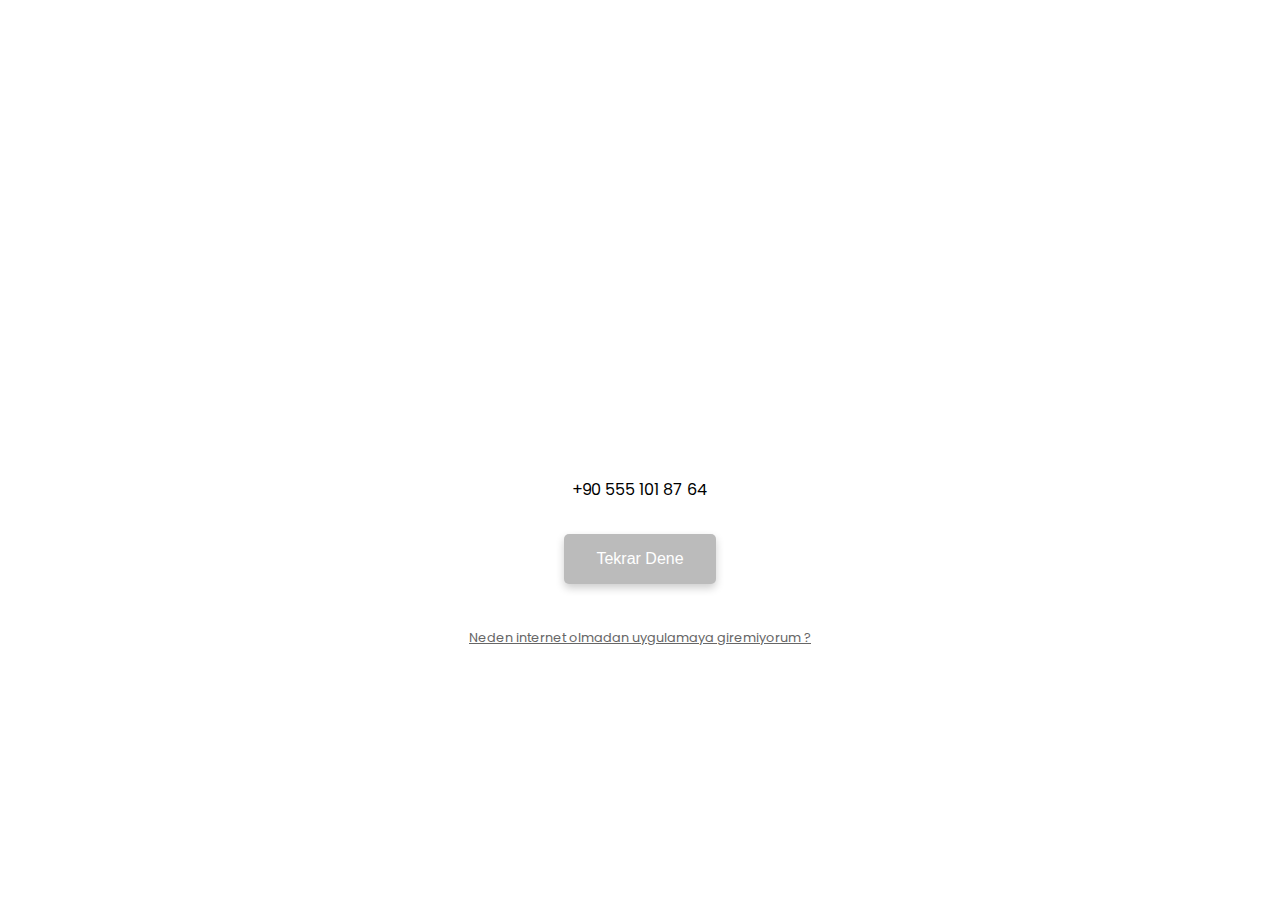
<file: FashnVirtualTryon/design/noInternet/sorryPage.html>
<!DOCTYPE html>
<html lang="en">
<head>
    <meta charset="UTF-8">
    <meta name="viewport" content="width=device-width, initial-scale=1.0">
    <title>Özür Dileriz</title>
    <link rel="stylesheet" href="sorryPage.css">
    <link rel="stylesheet" href="../palette.css">
    <link rel="preconnect" href="https://fonts.googleapis.com">
    <link rel="preconnect" href="https://fonts.gstatic.com" crossorigin>
    <link rel="manifest" href="../../manifest.json" />
    <link href="https://fonts.googleapis.com/css2?family=Poppins:wght@300;400;600&display=swap" rel="stylesheet">
    <script>
        document.addEventListener('DOMContentLoaded', function() {
            const retryButton = document.getElementById('retry-button');
            retryButton.addEventListener('click', function() {
                location.reload();
            });
        });
    </script>
    <link rel="icon" href="https://example.com/favicon.ico" type="image/x-icon">
    <link rel="apple-touch-icon" sizes="180x180" href="https://example.com/apple-touch-icon.png">
    <link rel="icon" type="image/png" sizes="32x32" href="https://example.com/favicon-32x32.png">
    <link rel="icon" type="image/png" sizes="16x16" href="https://example.com/favicon-16x16.png">

</head>
<body class="bg-color-1">
    <div id="sorry-container">
        <header id="sorry-header">
            <h1 class="text-color-4" id="header">İnternet Bağlantısı Yok</h1>
        </header>
        <div id="sorry-message">
            <p class="text-color-4 description">İnternet bağlantınızı kontrol edin ve tekrar deneyin.</p>
            <p class="text-color-4 description">Diğer sorunlar için destek hattına ulaşınız:</p>
            <a href="tel:+905551018764" class="text-color-2 description">+90 555 101 87 64</a>
        </div>
        <button id="retry-button" class="bg-color-3">Tekrar Dene</button>
        <p class="text-color-2 reason" onclick="reasonPopUp()">Neden internet olmadan uygulamaya giremiyorum ?</p>
        <div class="reasonPopUp">
            <p class="text-color-4 ">Uygulama, sunduğumuz yapay zeka ile haberleşmek için internet bağlantısına ihtiyaç duyar.</p>
            <p class="text-color-4 ">Ayrıca, kredilerinizi hep güncel tutmak için de internet bağlantısı gereklidir.</p>
            <p class="text-color-4">Bu nedenle, internet bağlantısı olmadan uygulama çalışamaz.</p>
            <button id="retry-button" class="bg-color-3" onclick="closeReasonPopUp()">Kapat</button>
        </div>
    </div>
    <script src="sorryPage.js"></script>
    <script>
        if ("serviceWorker" in navigator) {
          navigator.serviceWorker.register("../../service-worker.js")
            .then(() => console.log("Service worker registered"))
            .catch(err => console.error("SW Error:", err));
        }
      </script>
</body>
</html>
</file>
<file: FashnVirtualTryon/design/noInternet/sorryPage.css>
html {
    height: 100%;
}
body{
    height: 100%;
    display: flex;
    justify-content: center;
    align-items: center;
    font-family: 'Poppins', Arial, sans-serif
}
#header{
    text-align: center;
}
#sorry-container{
    display: flex;
    flex-direction: column;
    justify-content: center;
    align-items: center;
    gap: 2rem;
    height: 100%;
}
#sorry-message{
    font-size: 1rem;
    text-align: center;
}
#retry-button{
    color: white;
    padding: 1rem 2rem;
    border-radius: 5px;
    border: none;
    box-shadow: 0 4px 8px rgba(0, 0, 0, 0.2);
    cursor: pointer;
    font-size: 1rem;
}
a.description{
    text-decoration: none;
    color: inherit;
}
.reason{
    font-size: 0.8rem;
    text-align: center;
    text-decoration: underline;
}
.reasonPopUp{
    display: none;
    position: absolute;
    text-align: center;
    background-color: rgba(255, 255, 255, 0.938);
    padding: 1rem;
    border-radius: 5px;
    box-shadow: 0 4px 8px rgba(0, 0, 0, 0.2);
    z-index: 1000;
    opacity: 0;
    transform: translateY(-20px);
    transition: opacity 0.3s ease, transform 0.3s ease;
}

.reasonPopUp.active {
    display: block;
    opacity: 1;
    transform: translateY(0);
}
#close-button{
    cursor: pointer;
    width: 5rem;
    height: 2rem;
    font-size: 1.2rem;
    top: 0.5rem;
    right: 0.5rem;
    border-radius: 5px;
    border: 1px solid inherit;
    color: white;
}
</file>
<file: FashnVirtualTryon/design/palette.css>
:root {
    /* Main theme colors */
    --bg-base: #f8f9fa;
    --color-1: #ffffff;
    --color-2: #333844;
    --color-3: #bbbbbb;
    --color-4: #dddddd;
    
    /* Text colors */
    --text-color-1: #333333;
    --text-color-2: #666666;
    --text-color-3: #999999;
    --text-color-4: #ffffff;
    
    /* Accent colors */
    --accent-color: #6c5ce7;
    --accent-color-dark: #5546d3;
    --accent-color-light: #a29bfe;
    
    /* Status colors */
    --success-color: #00b894;
    --error-color: #e74c3c;
    --warning-color: #f39c12;
  }
  
  /* Background colors */
  .bg-base {
    background-color: var(--bg-base);
  }
  
  .bg-color-1 {
    background-color: var(--color-1);
  }
  
  .bg-color-2 {
    background-color: var(--color-2);
  }
  
  .bg-color-3 {
    background-color: var(--color-3);
  }
  
  .bg-color-4 {
    background-color: var(--color-4);
  }
  
  /* Text colors */
  .text-color-1 {
    color: var(--text-color-1);
  }
  
  .text-color-2 {
    color: var(--text-color-2);
  }
  
  .text-color-3 {
    color: var(--text-color-3);
  }
  
  .text-color-4 {
    color: var(--text-color-4);
  }
  
  /* Accent colors */
  .accent-color {
    color: var(--accent-color);
  }
  
  .bg-accent {
    background-color: var(--accent-color);
  }
  
  /* Status colors */
  .success-text {
    color: var(--success-color);
  }
  
  .error-text {
    color: var(--error-color);
  }
  
  .warning-text {
    color: var(--warning-color);
  }
  
  .bg-success {
    background-color: var(--success-color);
  }
  
  .bg-error {
    background-color: var(--error-color);
  }
  
  .bg-warning {
    background-color: var(--warning-color);
  }
</file>
